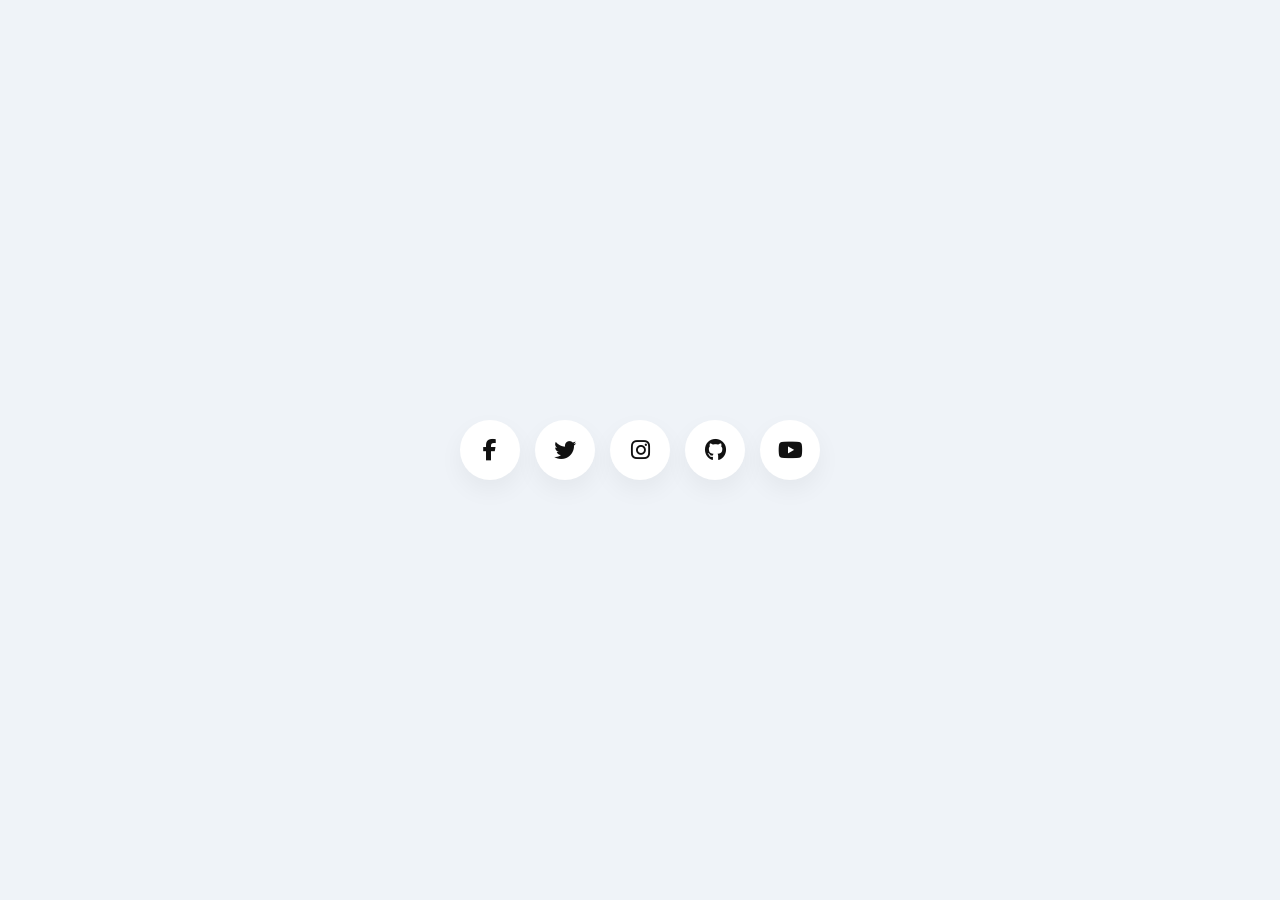
<file: social-premium.html>
<!DOCTYPE html>
<html lang="en">
<head>
    <meta charset="UTF-8">
    <meta name="viewport" content="width=device-width, initial-scale=1.0">
    <title>Premium Social Media Hover</title>
    <link rel="stylesheet" href="https://cdnjs.cloudflare.com/ajax/libs/font-awesome/6.4.0/css/all.min.css"/>
    <link href="https://fonts.googleapis.com/css2?family=Inter:wght@400;500;600&display=swap" rel="stylesheet">
    <style>
        * {
            margin: 0;
            padding: 0;
            box-sizing: border-box;
            font-family: 'Inter', sans-serif;
        }

        body {
            display: flex;
            justify-content: center;
            align-items: center;
            min-height: 100vh;
            background: #eff3f8; /* Soft subtle background */
        }

        .social-wrapper {
            display: flex;
            gap: 15px;
            padding: 20px;
        }

        .social-btn {
            position: relative;
            display: flex;
            align-items: center;
            height: 60px;
            width: 60px;
            background: #ffffff;
            border-radius: 50px;
            text-decoration: none;
            overflow: hidden;
            box-shadow: 0 10px 25px rgba(0, 0, 0, 0.05);
            transition: width 0.4s cubic-bezier(0.25, 1, 0.5, 1), box-shadow 0.4s ease;
        }

        .social-btn:hover {
            box-shadow: 0 15px 35px rgba(0, 0, 0, 0.1);
        }

        /* Specific specific hover width per content length (approximate) */
        .social-btn.facebook:hover { width: 170px; }
        .social-btn.twitter:hover { width: 160px; }
        .social-btn.instagram:hover { width: 180px; }
        .social-btn.github:hover { width: 160px; }
        .social-btn.youtube:hover { width: 175px; }

        .icon-container {
            display: flex;
            align-items: center;
            justify-content: center;
            height: 60px;
            width: 60px;
            min-width: 60px; /* crucial to prevent shrinking */
            border-radius: 50%;
            background: transparent;
            transition: background 0.4s cubic-bezier(0.25, 1, 0.5, 1);
        }

        .icon-container i {
            font-size: 22px;
            color: #111; /* Default dark icon */
            transition: color 0.4s cubic-bezier(0.25, 1, 0.5, 1);
        }

        .social-text {
            font-size: 16px;
            font-weight: 600;
            white-space: nowrap;
            opacity: 0;
            width: calc(100% - 60px);
            display: inline-block;
            text-align: center;
            transform: translateX(-10px);
            transition: opacity 0.3s ease 0.1s, transform 0.4s cubic-bezier(0.25, 1, 0.5, 1);
        }

        /* Custom Colors & Hover states */

        /* Facebook */
        .social-btn.facebook .social-text { color: #1877F2; }
        .social-btn.facebook:hover .icon-container { background: #1877F2; }
        .social-btn.facebook:hover .icon-container i { color: #ffffff; }

        /* Twitter / X (using black or original blue, let's use the classic blue for recognition or X black) */
        .social-btn.twitter .social-text { color: #1DA1F2; }
        .social-btn.twitter:hover .icon-container { background: #1DA1F2; }
        .social-btn.twitter:hover .icon-container i { color: #ffffff; }

        /* Instagram */
        .social-btn.instagram .social-text { color: #E1306C; }
        .social-btn.instagram:hover .icon-container { background: linear-gradient(45deg, #f09433 0%, #e6683c 25%, #dc2743 50%, #cc2366 75%, #bc1888 100%); }
        .social-btn.instagram:hover .icon-container i { color: #ffffff; }

        /* GitHub */
        .social-btn.github .social-text { color: #333333; }
        .social-btn.github:hover .icon-container { background: #333333; }
        .social-btn.github:hover .icon-container i { color: #ffffff; }

        /* YouTube */
        .social-btn.youtube .social-text { color: #FF0000; }
        .social-btn.youtube:hover .icon-container { background: #FF0000; }
        .social-btn.youtube:hover .icon-container i { color: #ffffff; }

        /* Hover Reveal Effects */
        .social-btn:hover .social-text {
            opacity: 1;
            transform: translateX(0);
        }

    </style>
</head>
<body>

    <div class="social-wrapper">
        <a href="#" class="social-btn facebook">
            <div class="icon-container">
                <i class="fab fa-facebook-f"></i>
            </div>
            <span class="social-text">Facebook</span>
        </a>

        <a href="#" class="social-btn twitter">
            <div class="icon-container">
                <i class="fab fa-twitter"></i>
            </div>
            <span class="social-text">Twitter</span>
        </a>

        <a href="#" class="social-btn instagram">
            <div class="icon-container">
                <i class="fab fa-instagram"></i>
            </div>
            <span class="social-text">Instagram</span>
        </a>

        <a href="#" class="social-btn github">
            <div class="icon-container">
                <i class="fab fa-github"></i>
            </div>
            <span class="social-text">GitHub</span>
        </a>

        <a href="#" class="social-btn youtube">
            <div class="icon-container">
                <i class="fab fa-youtube"></i>
            </div>
            <span class="social-text">YouTube</span>
        </a>
    </div>

</body>
</html>
</file>
